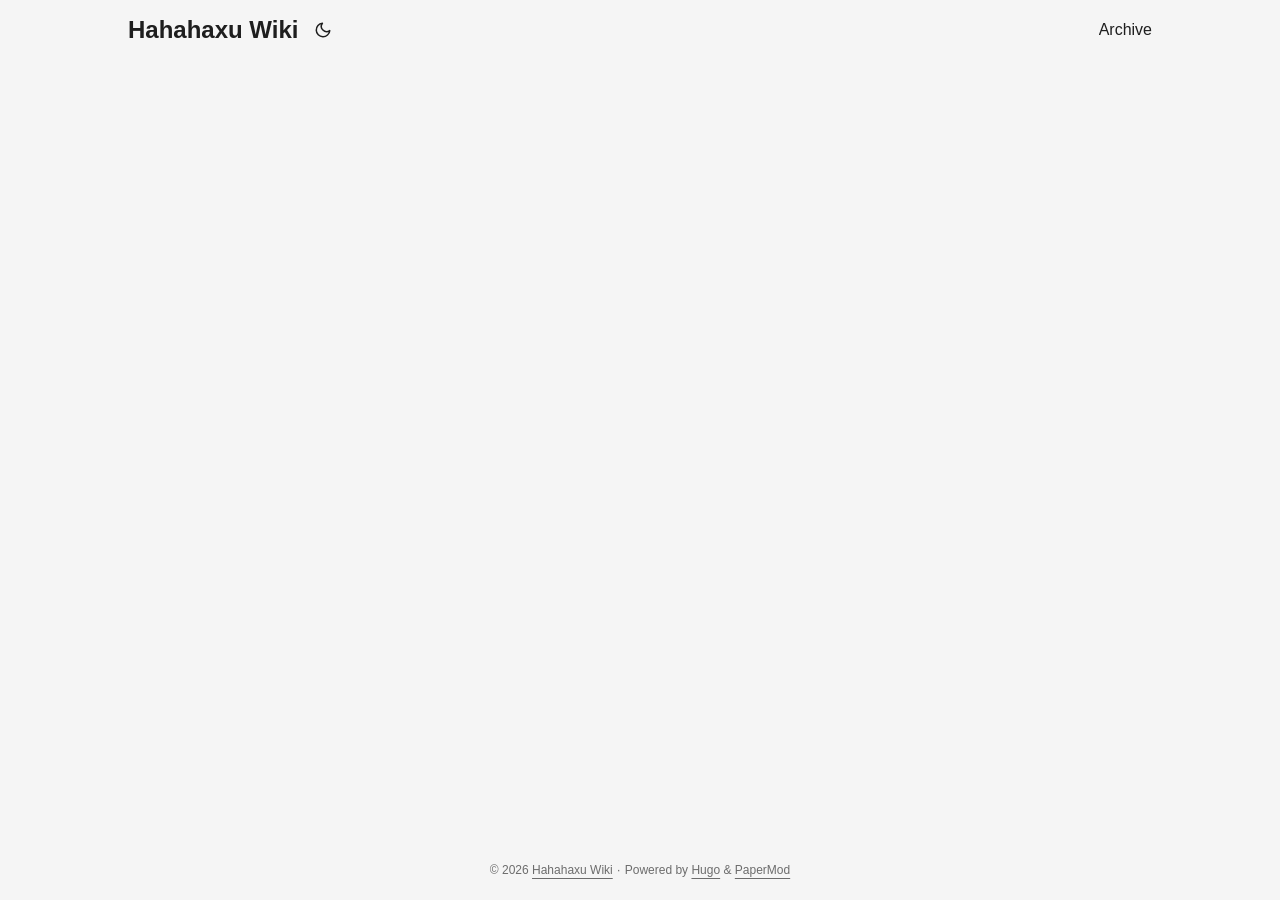
<file: page/1/index.html>
<!doctype html><html lang=zh-cn><head><title>https://Hahahaxu.github.io/hugo_mork_data/</title><link rel=canonical href=https://Hahahaxu.github.io/hugo_mork_data/><meta charset=utf-8><meta http-equiv=refresh content="0; url=https://Hahahaxu.github.io/hugo_mork_data/"></head></html>
</file>
